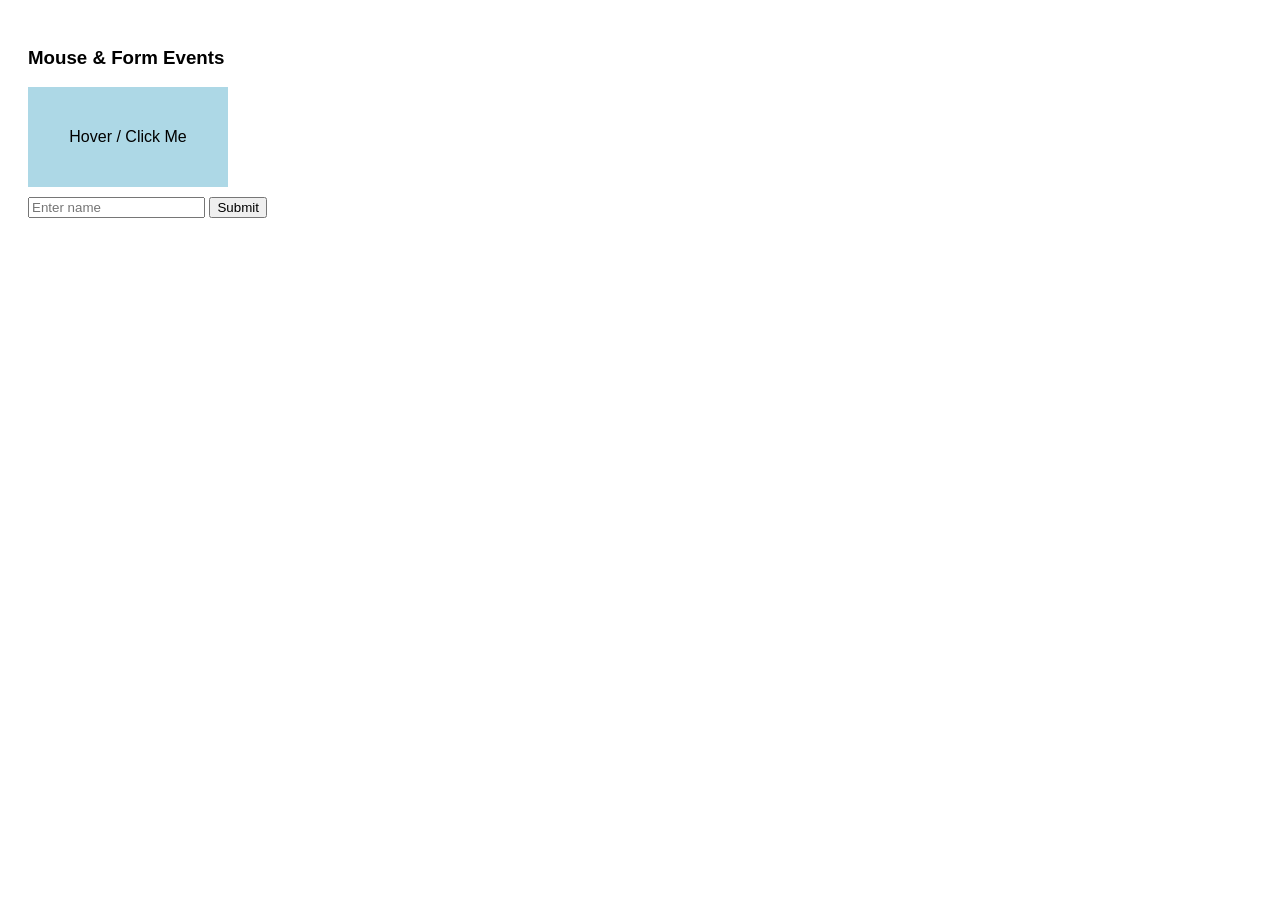
<file: ex10.html>
<!DOCTYPE html>
<html>
<head>
    <title>Mouse & Form Events</title>

    <style>
        body {
            font-family: Arial;
            padding: 20px;
        }

        #box {
            width: 200px;
            height: 100px;
            background: lightblue;
            text-align: center;
            line-height: 100px;
            margin-bottom: 10px;
            cursor: pointer;
        }
    </style>
</head>

<body>

    <h3>Mouse & Form Events</h3>

    <div id="box">Hover / Click Me</div>

    <form id="form">
        <input id="name" placeholder="Enter name" required>
        <button>Submit</button>
    </form>

    <p id="msg"></p>

    <script>
        const box = document.getElementById("box");

        box.onmouseover = () => box.style.background = "lightgreen";
        box.onmouseout = () => box.style.background = "lightblue";
        box.onclick = () => box.style.background = "orange";

        document.getElementById("form").onsubmit = e => {
            e.preventDefault();

            document.getElementById("msg").textContent =
                `Hello, ${document.getElementById("name").value}!`;

            e.target.reset();
        };
    </script>

</body>
</html>
</file>
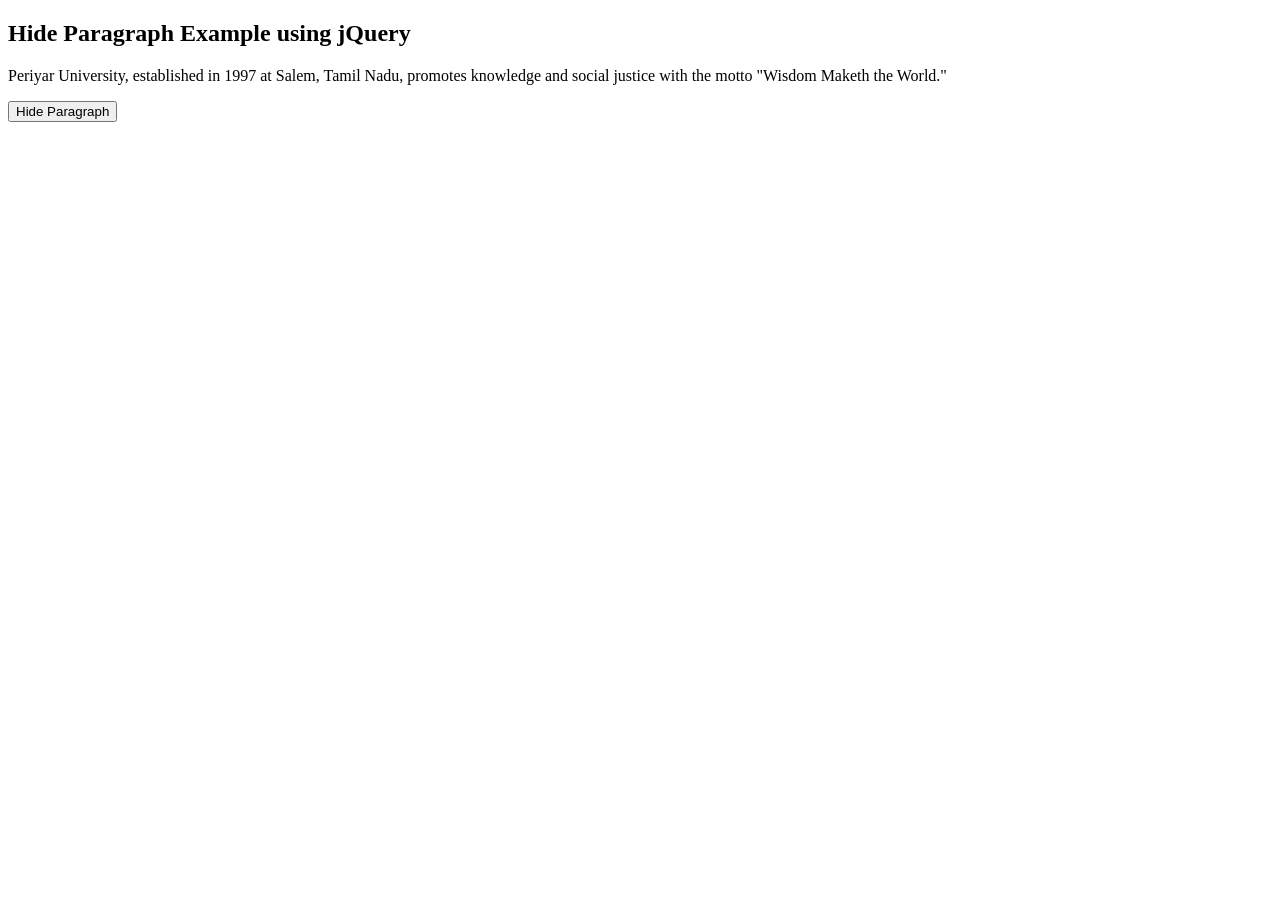
<file: ex9.html>
<!DOCTYPE html>
<html>
<head>
    <title>Hide Paragraph using jQuery</title>

    <script src="https://code.jquery.com/jquery-3.6.0.min.js"></script>

    <script>
        $(document).ready(function() {
            $("#hideBtn").click(function() {
                $("p").hide();
            });
        });
    </script>
</head>

<body>

    <h2>Hide Paragraph Example using jQuery</h2>

    <p>Periyar University, established in 1997 at Salem, Tamil Nadu, promotes knowledge and social justice with the motto "Wisdom Maketh the World."</p>

    <button id="hideBtn">Hide Paragraph</button>

</body>
</html>
</file>
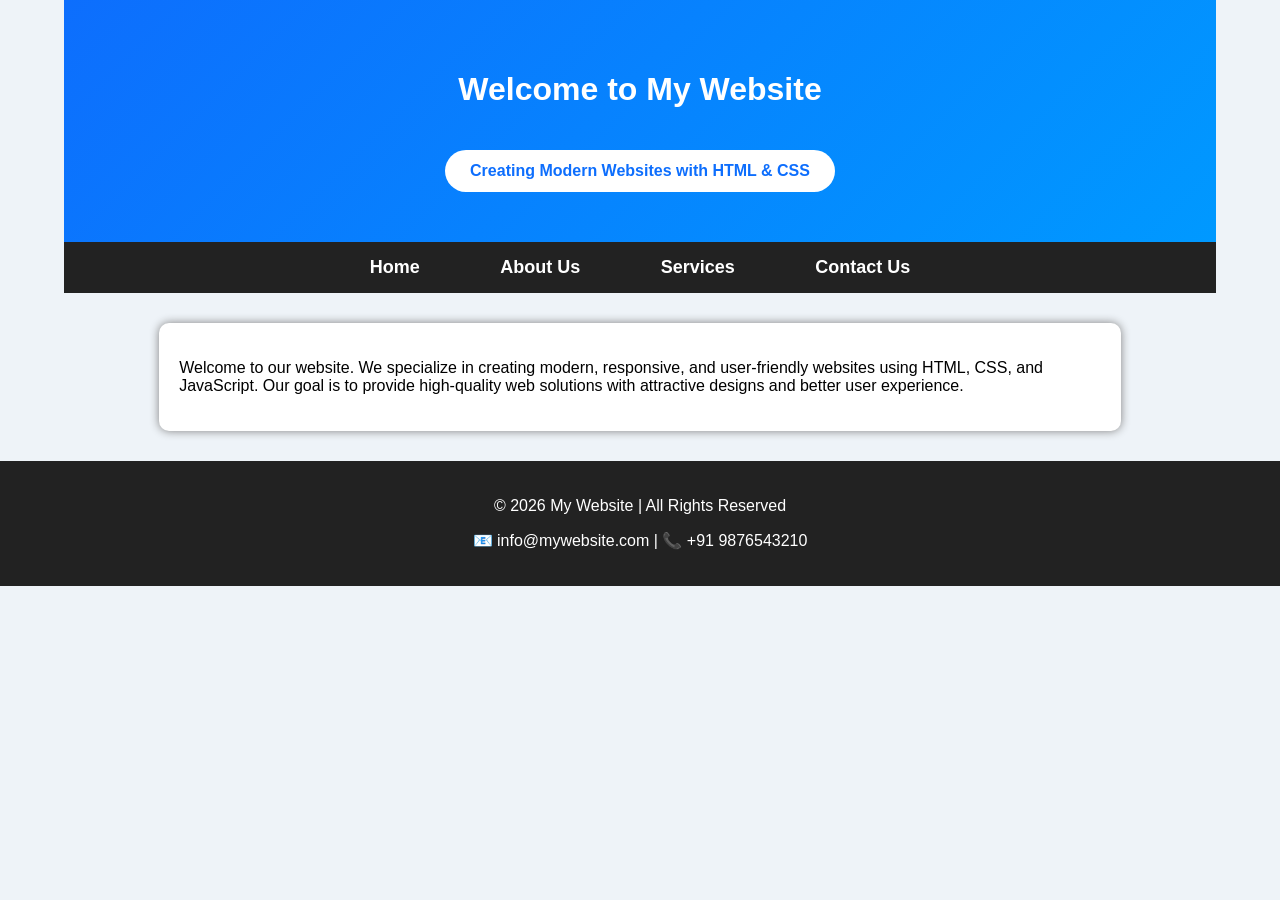
<file: new1.html>
<!DOCTYPE html>
<html>
<head>
<title>My Website</title>

<style>
body{
    margin:0;
    font-family:Arial,sans-serif;
    background:#eef3f8;
}

.container{
    width:90%;
    margin:auto;
}

header{
    background:linear-gradient(135deg,#0d6efd,#0099ff);
    color:white;
    text-align:center;
    padding:50px;
}

nav{
    background:#222;
    text-align:center;
    padding:15px;
}


nav a{
    color:white;
    text-decoration:none;
    margin:20px;
    font-size:18px;
    font-weight:bold;
    padding:10px 18px;
    border-radius:20px;
    transition:0.3s;
}

nav a:hover{
    background:white;
    color:#0d6efd;
}

button{
    background:#fff;
    color:#0d6efd;
    border:none;
    padding:12px 25px;
    border-radius:30px;
    font-weight:bold;
    cursor:pointer;
    margin-top:20px;
    font-size:16px;
	 transition:0.4s;
}

button:hover{
    background:#222;
    color:white;
	transition:0.4s;
}

.content{
    background:white;
    padding:20px;
    border-radius:10px;
    box-shadow:0 0 10px gray;
    width:80%;
    margin:30px auto;
}
}

.cards{
    display:flex;
    justify-content:center;
    gap:30px;
    flex-wrap:wrap;
}

.card{
    width:250px;
    background:white;
    padding:20px;
    border-radius:15px;
    box-shadow:0 5px 15px rgba(0,0,0,.2);
}

.card:hover{
    transform:translateY(-10px);
    transition:.4s;
}

footer{
margin-top:30px;
background:#222;
color:white;
text-align:center;
padding:20px;
}

h2,h3{
    color:#0d6efd;
}
</style>

</head>

<body>

<div class="container">

<header>
<h1>Welcome to My Website</h1>

<button>Creating Modern Websites with HTML & CSS</button>

</header>

<nav>
<a href="#">Home</a>
<a href="#">About Us</a>
<a href="#">Services</a>
<a href="#">Contact Us</a>
</nav>

<div class="content">

 <p>
        Welcome to our website. We specialize in creating modern,
        responsive, and user-friendly websites using HTML, CSS,
        and JavaScript. Our goal is to provide high-quality web
        solutions with attractive designs and better user experience.
    </p>

</div>

</div>

<footer>

<p>© 2026 My Website | All Rights Reserved</p>
<p>📧 info@mywebsite.com | 📞 +91 9876543210</p>


</footer>

</body>
</html>
</file>
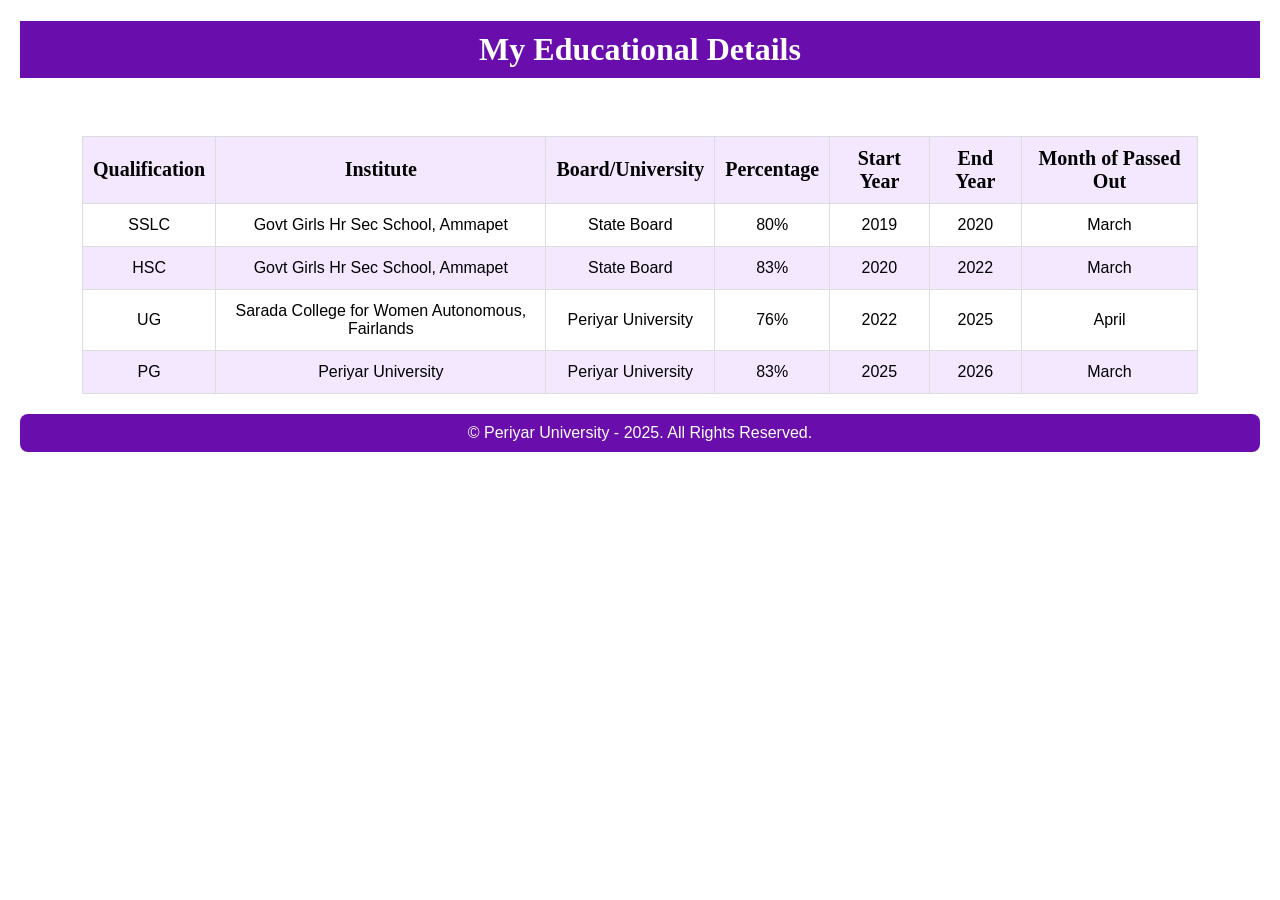
<file: pro1.html>
<!DOCTYPE html>
<html lang="en">
<head>
    <meta charset="UTF-8">
    <meta name="viewport" content="width=device-width, initial-scale=1.0">
    <title>Educational Details</title>

    <style>
        body{
            font-family: Arial, sans-serif;
            margin: 20px;
            text-align: center;
        }

        h1{
            color: white;
			font-family: bookman-lightitalic;
			padding: 10px;
			background: #6A0DAD;
        }

        table{
            width: 90%;
            margin: auto;
            border-collapse: collapse;
        }

        th{
            background-color: #f3e8ff;
			font-family: times-bold;
			font-size: 20px;
            color: Black;
            padding: 10px;
            border: 1px solid #ddd;
        }

        td{
            padding: 12px;
            border: 1px solid #ddd;
        }

        .tbl tr:nth-child(odd){
            background: #F3E8FF;
        }

        footer{
            margin-top: 20px;
            padding: 10px;
            background: #6A0DAD;
            color: white;
			border-radius: 8px;
        }
    </style>
</head>

<body>

    <div class="header">
        <h1>My Educational Details</h1>
    </div>
    <br>
	<br>
	
    <div class="tbl">
        <table>
            <tr>
                <th>Qualification</th>
                <th>Institute</th>
                <th>Board/University</th>
                <th>Percentage</th>
                <th>Start Year</th>
                <th>End Year</th>
                <th>Month of Passed Out</th>
            </tr>

            <tr>
                <td>SSLC</td>
                <td>Govt Girls Hr Sec School, Ammapet</td>
                <td>State Board</td>
                <td>80%</td>
                <td>2019</td>
                <td>2020</td>
                <td>March</td>
            </tr>

            <tr>
                <td>HSC</td>
                <td>Govt Girls Hr Sec School, Ammapet</td>
                <td>State Board</td>
                <td>83%</td>
                <td>2020</td>
                <td>2022</td>
                <td>March</td>
            </tr>

            <tr>
                <td>UG</td>
                <td>Sarada College for Women Autonomous, Fairlands</td>
                <td>Periyar University</td>
                <td>76%</td>
                <td>2022</td>
                <td>2025</td>
                <td>April</td>
            </tr>

            <tr>
                <td>PG</td>
                <td>Periyar University</td>
                <td>Periyar University</td>
                <td>83%</td>
                <td>2025</td>
                <td>2026</td>
                <td>March</td>
            </tr>
        </table>
    </div>

    <footer>
        © Periyar University - 2025. All Rights Reserved.
    </footer>

</body>
</html>
</file>
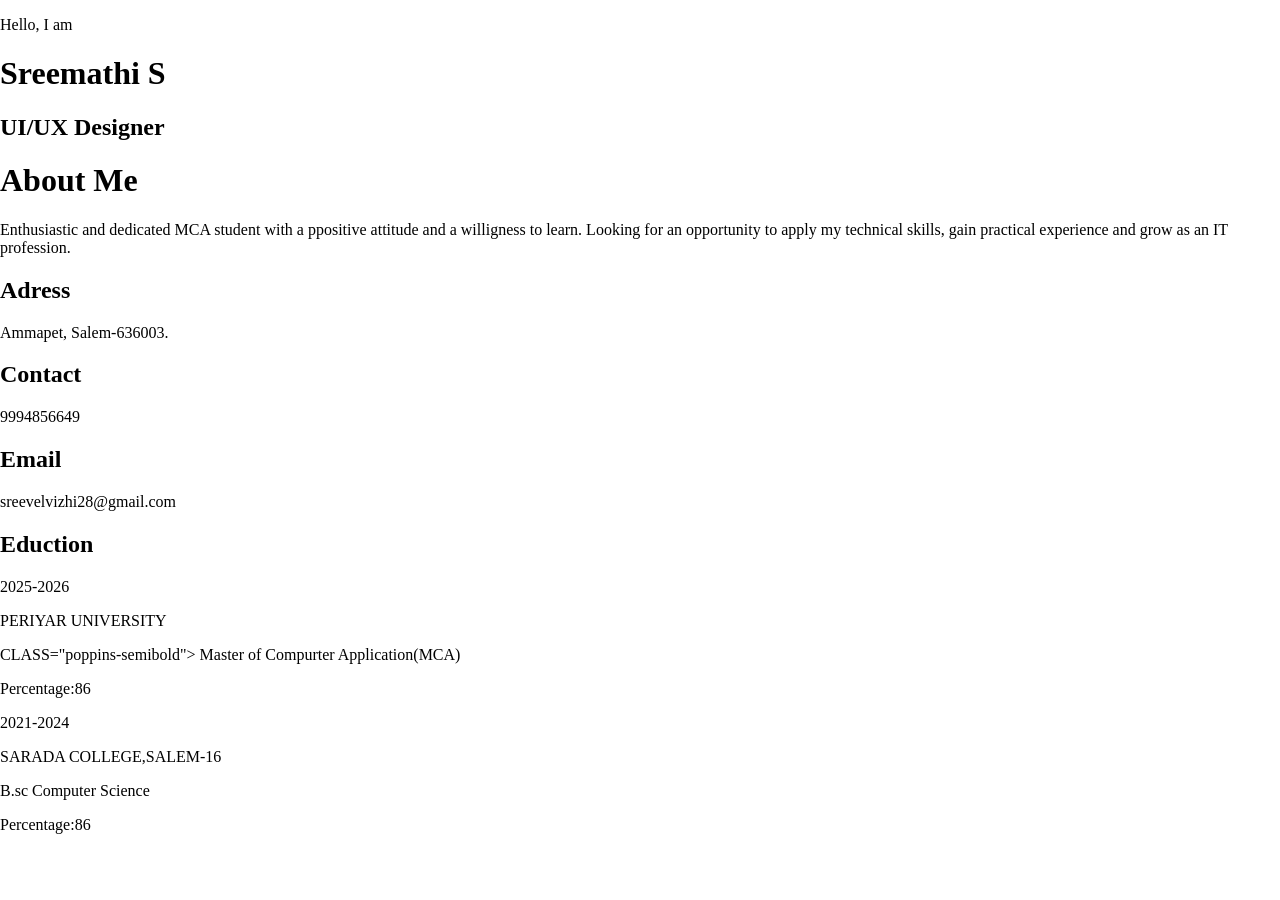
<file: pro2.html>
<!DOCTYPE html>
<html lang="en">
 <head>
  <meta charset="UTF-8"/>
  <meta name="viewport" content="width=device-width, initial-scale=1.0"/>
  <title>MY CV</title>
 </head>
 <style>
  body{
   padding:0;
   margin:0;
   box-sizing:border-box;
   width:100%;
  }
 </style>
 <body>
   <div class="container">
    <div class="middle">
	 <div class="hero p oppins-thin">
	  <p>Hello, I am</p>
	  <h1>Sreemathi S</h1>
	  <h2>UI/UX Designer</h2>
	 </div>
	 <div class="about">
	  <h1>About Me</h1>
	  <p>
	   Enthusiastic and dedicated MCA student with a ppositive attitude and a willigness to learn. Looking for an opportunity to apply my technical skills, gain practical experience and grow as an IT profession.
	  </p>
     </div>
     <div class="line"></div>
     <div class="footer poppins-semibold">
      <div class="adress">
       <h2><i class="fa-solid fa-location-dot"></i>Adress</h2>
       <p>Ammapet, Salem-636003.</p>
     </div>
     <div class="contact">
      <h2><iclass="fa-solid fa-phone"></i>Contact</h2>
      <p>9994856649</p>
     </div>
     <div class="Email">
      <h2><i class="fa-solid fa-envelope"></i>Email</h2>
      <p>sreevelvizhi28@gmail.com</p>
     </div>
	</div>
   </div>
   <div class="right">
    <h2>Eduction</h2>
    <div class="eduction poppins">
     <div class="edu-1">
      <p class="poppins-semibold">2025-2026</p>
      <p class="poppins-bold">PERIYAR UNIVERSITY</P>
      <P> CLASS="poppins-semibold">
	   Master of Compurter Application(MCA)
      </p>
      <span class="poppins-semibold">Percentage:</span><span>86</span>
	 </div>	  
	 <div class="edu-2">
	  <p class="poppins-semibold">2021-2024</p>
	  <p class="poppins-bold">SARADA COLLEGE,SALEM-16</p>
	  <p class="poppins-semibold">
	   B.sc Computer Science
	  </p>
	  <span class="poppins-semibold">Percentage:</span><span>86</span>
	 </div>	
	</div>
	<div class="line-2"></div> 
       <div class="profiles"> 
         <div class="linked-in"> 
           <i class="fa-brands fa-linkedin fa-2xl"></i> 
         </div> 
         <div class="leetcode"><i class="fa-solid fa-code fa-2xl"></i></div> 
         <div class="cssbattle"><i class="fa-brands fa-css3 fa-2xl"></i></div> 
       </div> 
      </div> 
    </div> 
  </body> 
</html>
</file>
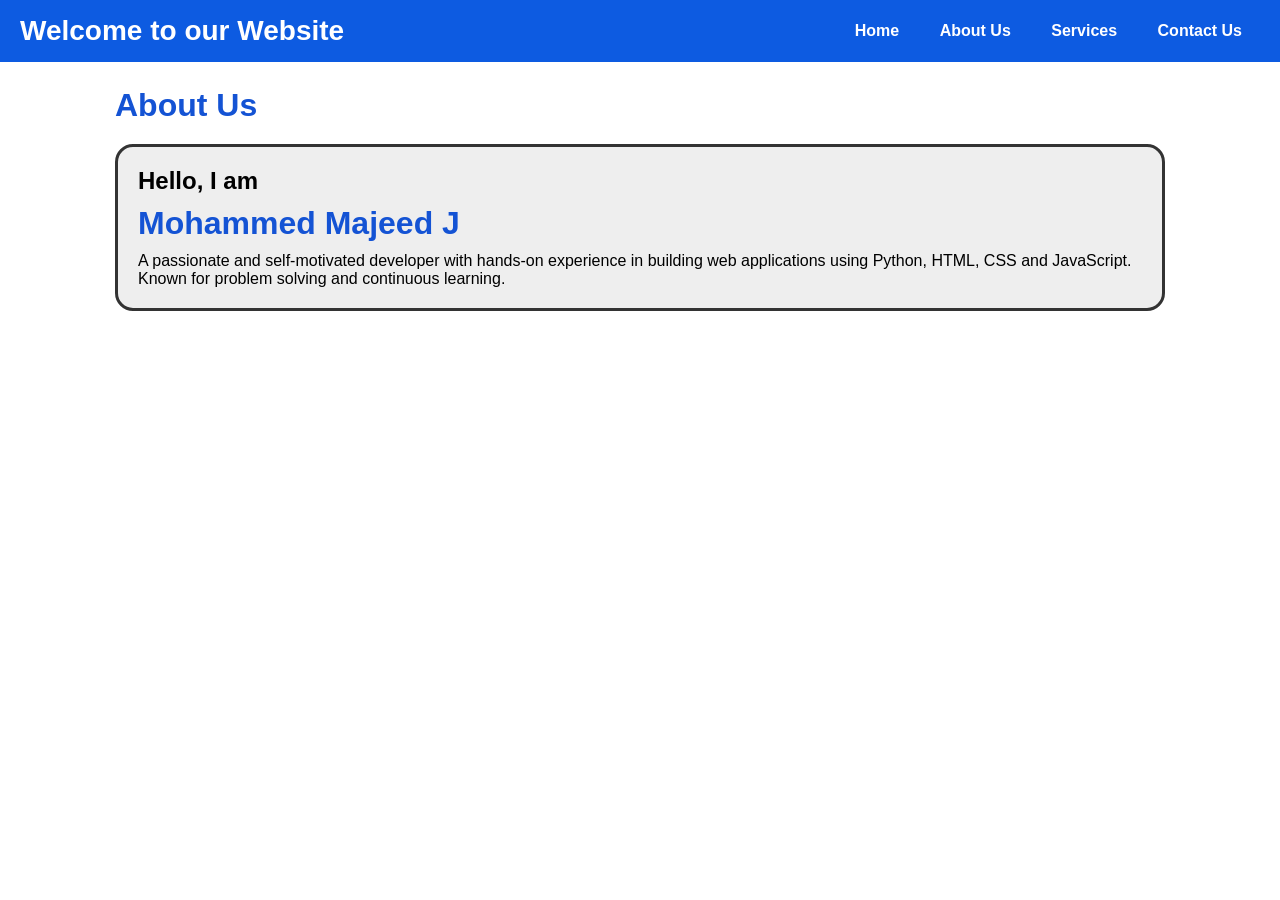
<file: New folder/about.html>
<!DOCTYPE html><html><head><title>About</title>
<style>
*{margin:0;padding:0;box-sizing:border-box;font-family:Arial,sans-serif}
body{background:#fff}
header{background:#0d5be1;color:#fff;padding:15px 20px;display:flex;align-items:center;justify-content:space-between}
.logo{font-size:28px;font-weight:bold}
nav a{color:#fff;text-decoration:none;margin:0 18px;font-weight:bold}
nav a:hover{text-decoration:underline}
.container{max-width:1100px;margin:auto;padding:25px}
.card{background:#eee;border-radius:18px;padding:20px;border:3px solid #333}
.grid{display:grid;grid-template-columns:repeat(2,1fr);gap:20px}
.service{background:#ddd;padding:20px;border-radius:8px;min-height:160px}
input,textarea{width:100%;padding:8px;margin:8px 0}
button{padding:10px 25px;background:#7b1fa2;color:#fff;border:none;border-radius:20px}
h1{color:#1453d4;margin-bottom:20px}
</style>
</head><body>
<header>
<div class='logo'>Welcome to our Website</div>
<nav>
<a href='lab3.html'>Home</a>
<a href='about.html'>About Us</a>
<a href='services.html'>Services</a>
<a href='contact.html'>Contact Us</a>
</nav>
</header>

<div class='container'>
<h1>About Us</h1>
<div class='card'>
<h2>Hello, I am</h2>
<h1 style='margin:10px 0;color:#1453d4'>Mohammed Majeed J</h1>
<p>A passionate and self-motivated developer with hands-on experience in building web applications using Python, HTML, CSS and JavaScript. Known for problem solving and continuous learning.</p>
</div>
</div></body></html>
</file>
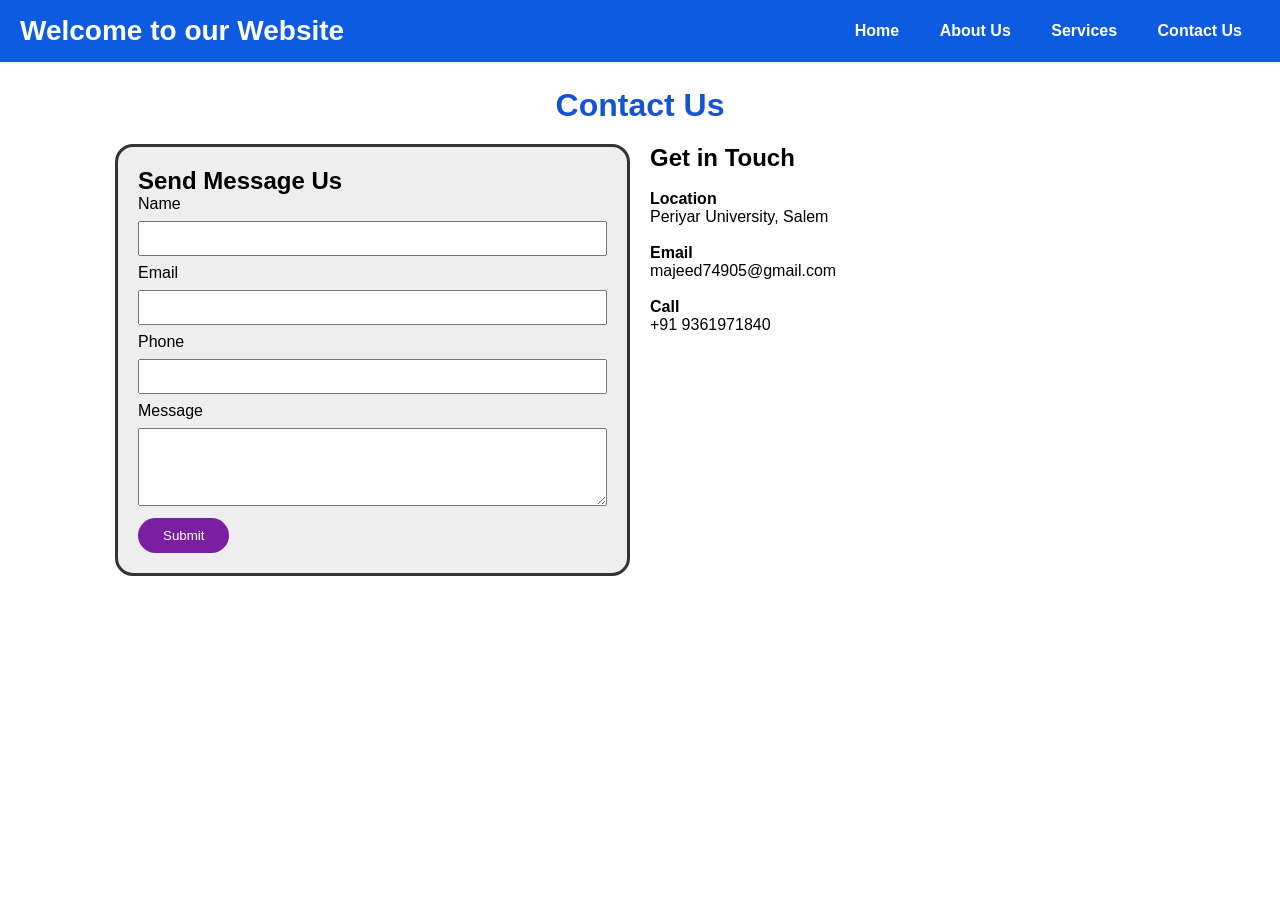
<file: New folder/contact.html>
<!DOCTYPE html><html><head><title>Contact</title>
<style>
*{margin:0;padding:0;box-sizing:border-box;font-family:Arial,sans-serif}
body{background:#fff}
header{background:#0d5be1;color:#fff;padding:15px 20px;display:flex;align-items:center;justify-content:space-between}
.logo{font-size:28px;font-weight:bold}
nav a{color:#fff;text-decoration:none;margin:0 18px;font-weight:bold}
nav a:hover{text-decoration:underline}
.container{max-width:1100px;margin:auto;padding:25px}
.card{background:#eee;border-radius:18px;padding:20px;border:3px solid #333}
.grid{display:grid;grid-template-columns:repeat(2,1fr);gap:20px}
.service{background:#ddd;padding:20px;border-radius:8px;min-height:160px}
input,textarea{width:100%;padding:8px;margin:8px 0}
button{padding:10px 25px;background:#7b1fa2;color:#fff;border:none;border-radius:20px}
h1{color:#1453d4;margin-bottom:20px}
</style>
</head><body>
<header>
<div class='logo'>Welcome to our Website</div>
<nav>
<a href='lab3.html'>Home</a>
<a href='about.html'>About Us</a>
<a href='services.html'>Services</a>
<a href='contact.html'>Contact Us</a>
</nav>
</header>

<div class='container'>
<h1 align='center'>Contact Us</h1>
<div class='grid'>
<div class='card'>
<h2>Send Message Us</h2>
<form>
<label>Name</label><input type='text'>
<label>Email</label><input type='email'>
<label>Phone</label><input type='text'>
<label>Message</label><textarea rows='4'></textarea>
<button>Submit</button>
</form>
</div>
<div>
<h2>Get in Touch</h2><br>
<p><b>Location</b><br>Periyar University, Salem</p><br>
<p><b>Email</b><br>majeed74905@gmail.com</p><br>
<p><b>Call</b><br>+91 9361971840</p>
</div>
</div></div></body></html>
</file>
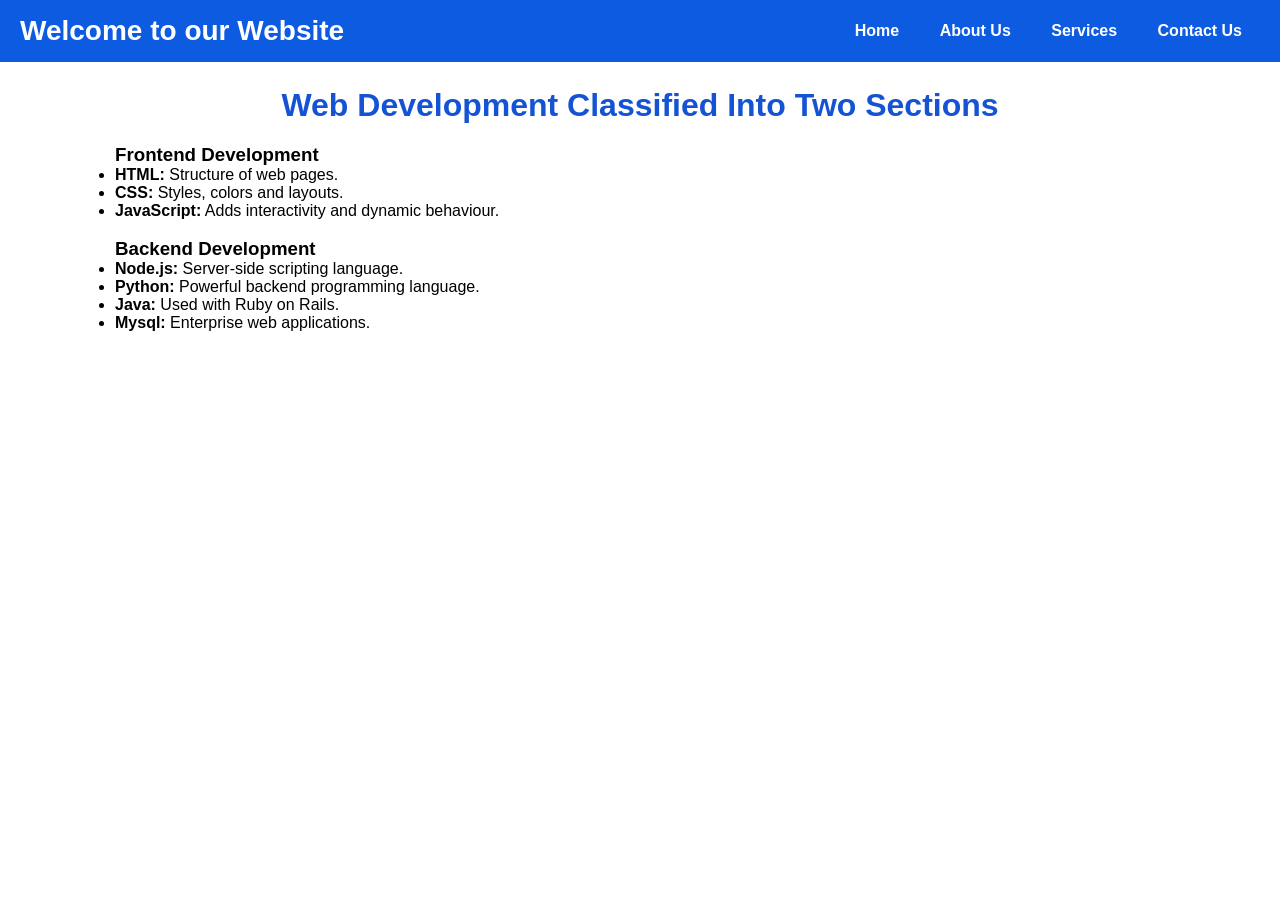
<file: New folder/lab3.html>
<!DOCTYPE html><html><head><title>Home</title>
<style>
*{margin:0;padding:0;box-sizing:border-box;font-family:Arial,sans-serif}
body{background:#fff}
header{background:#0d5be1;color:#fff;padding:15px 20px;display:flex;align-items:center;justify-content:space-between}
.logo{font-size:28px;font-weight:bold}
nav a{color:#fff;text-decoration:none;margin:0 18px;font-weight:bold}
nav a:hover{text-decoration:underline}
.container{max-width:1100px;margin:auto;padding:25px}
.card{background:#eee;border-radius:18px;padding:20px;border:3px solid #333}
.grid{display:grid;grid-template-columns:repeat(2,1fr);gap:20px}
.service{background:#ddd;padding:20px;border-radius:8px;min-height:160px}
input,textarea{width:100%;padding:8px;margin:8px 0}
button{padding:10px 25px;background:#7b1fa2;color:#fff;border:none;border-radius:20px}
h1{color:#1453d4;margin-bottom:20px}
</style>
</head><body>
<header>
<div class='logo'>Welcome to our Website</div>
<nav>
<a href='lab3.html'>Home</a>
<a href='about.html'>About Us</a>
<a href='services.html'>Services</a>
<a href='contact.html'>Contact Us</a>
</nav>
</header>

<div class='container'>
<h1 align='center'>Web Development Classified Into Two Sections</h1>
<h3>Frontend Development</h3>
<ul>
<li><b>HTML:</b> Structure of web pages.</li>
<li><b>CSS:</b> Styles, colors and layouts.</li>
<li><b>JavaScript:</b> Adds interactivity and dynamic behaviour.</li>
</ul><br>
<h3>Backend Development</h3>
<ul>
<li><b>Node.js:</b> Server-side scripting language.</li>
<li><b>Python:</b> Powerful backend programming language.</li>
<li><b>Java:</b> Used with Ruby on Rails.</li>
<li><b>Mysql:</b> Enterprise web applications.</li>
</ul>
</div></body></html>
</file>
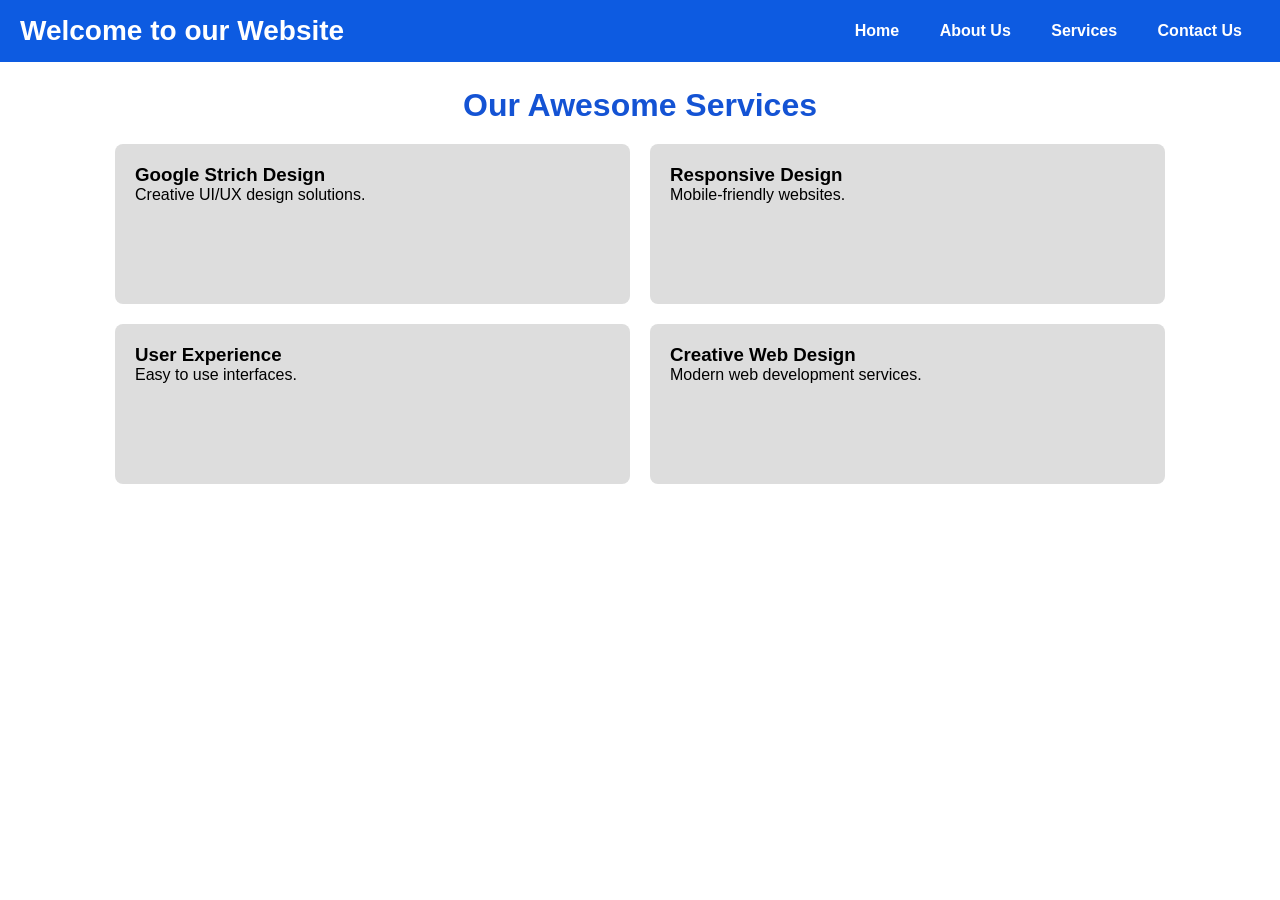
<file: New folder/services.html>
<!DOCTYPE html><html><head><title>Services</title>
<style>
*{margin:0;padding:0;box-sizing:border-box;font-family:Arial,sans-serif}
body{background:#fff}
header{background:#0d5be1;color:#fff;padding:15px 20px;display:flex;align-items:center;justify-content:space-between}
.logo{font-size:28px;font-weight:bold}
nav a{color:#fff;text-decoration:none;margin:0 18px;font-weight:bold}
nav a:hover{text-decoration:underline}
.container{max-width:1100px;margin:auto;padding:25px}
.card{background:#eee;border-radius:18px;padding:20px;border:3px solid #333}
.grid{display:grid;grid-template-columns:repeat(2,1fr);gap:20px}
.service{background:#ddd;padding:20px;border-radius:8px;min-height:160px}
input,textarea{width:100%;padding:8px;margin:8px 0}
button{padding:10px 25px;background:#7b1fa2;color:#fff;border:none;border-radius:20px}
h1{color:#1453d4;margin-bottom:20px}
</style>
</head><body>
<header>
<div class='logo'>Welcome to our Website</div>
<nav>
<a href='lab3.html'>Home</a>
<a href='about.html'>About Us</a>
<a href='services.html'>Services</a>
<a href='contact.html'>Contact Us</a>
</nav>
</header>

<div class='container'>
<h1 align='center'>Our Awesome Services</h1>
<div class='grid'>
<div class='service'><h3>Google Strich Design</h3><p>Creative UI/UX design solutions.</p></div>
<div class='service'><h3>Responsive Design</h3><p>Mobile-friendly websites.</p></div>
<div class='service'><h3>User Experience</h3><p>Easy to use interfaces.</p></div>
<div class='service'><h3>Creative Web Design</h3><p>Modern web development services.</p></div>
</div></div></body></html>
</file>
